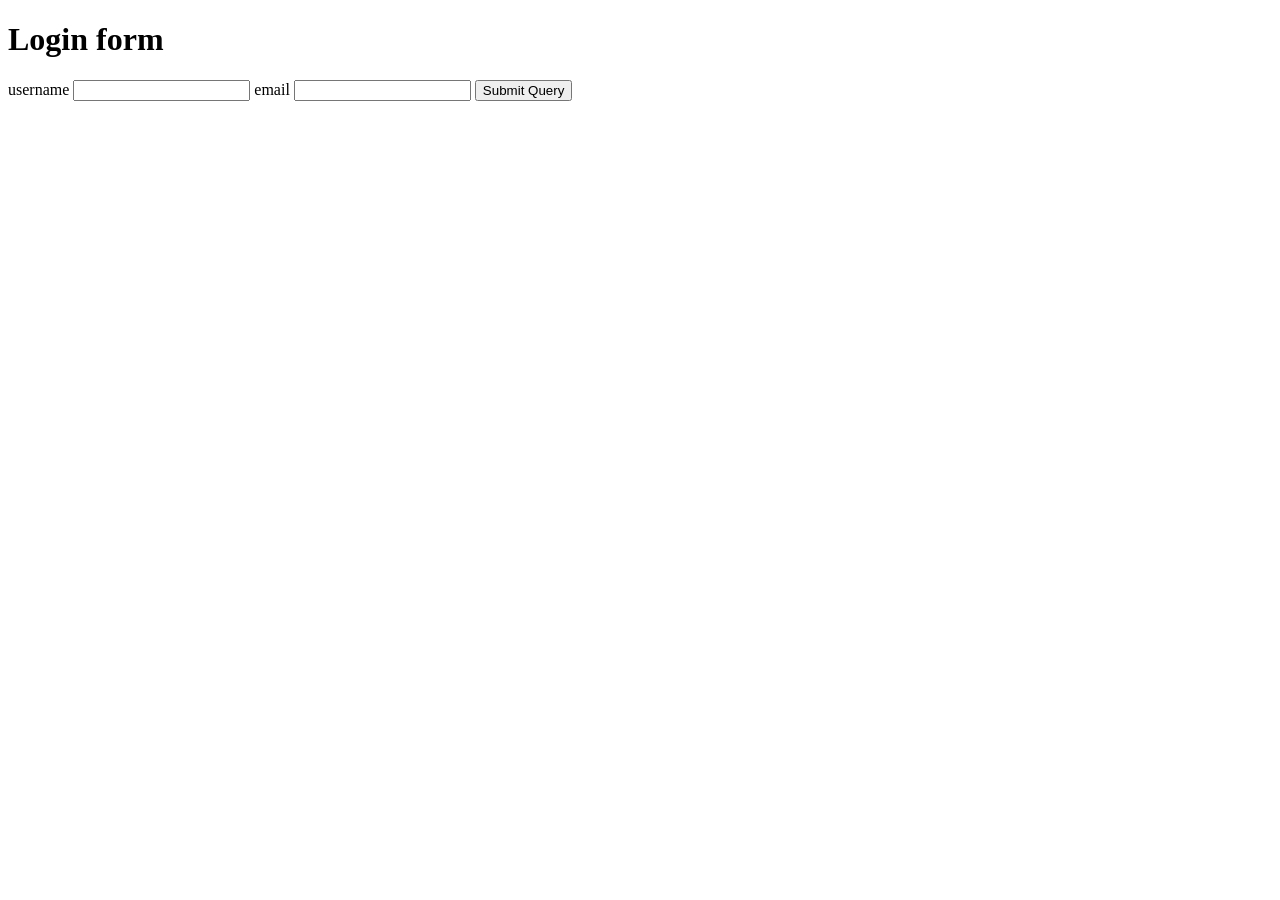
<file: templates/index.html>
<!DOCTYPE html>
<html lang="en">
<head>
    <meta charset="UTF-8">
    <meta name="viewport" content="width=device-width, initial-scale=1.0">
    <title>Python Flask</title>
</head>
<body>
    <form action="/" method="POST">
    <h1>Login form</h1>
   <label for="username">username</label> 
    <input type="text"name="username" required/>
    <label for="email">email</label>
    <input type="text"name="email" required/>
    <input type="submit" value="Submit Query">
</form>
</body>
</html>
</file>
